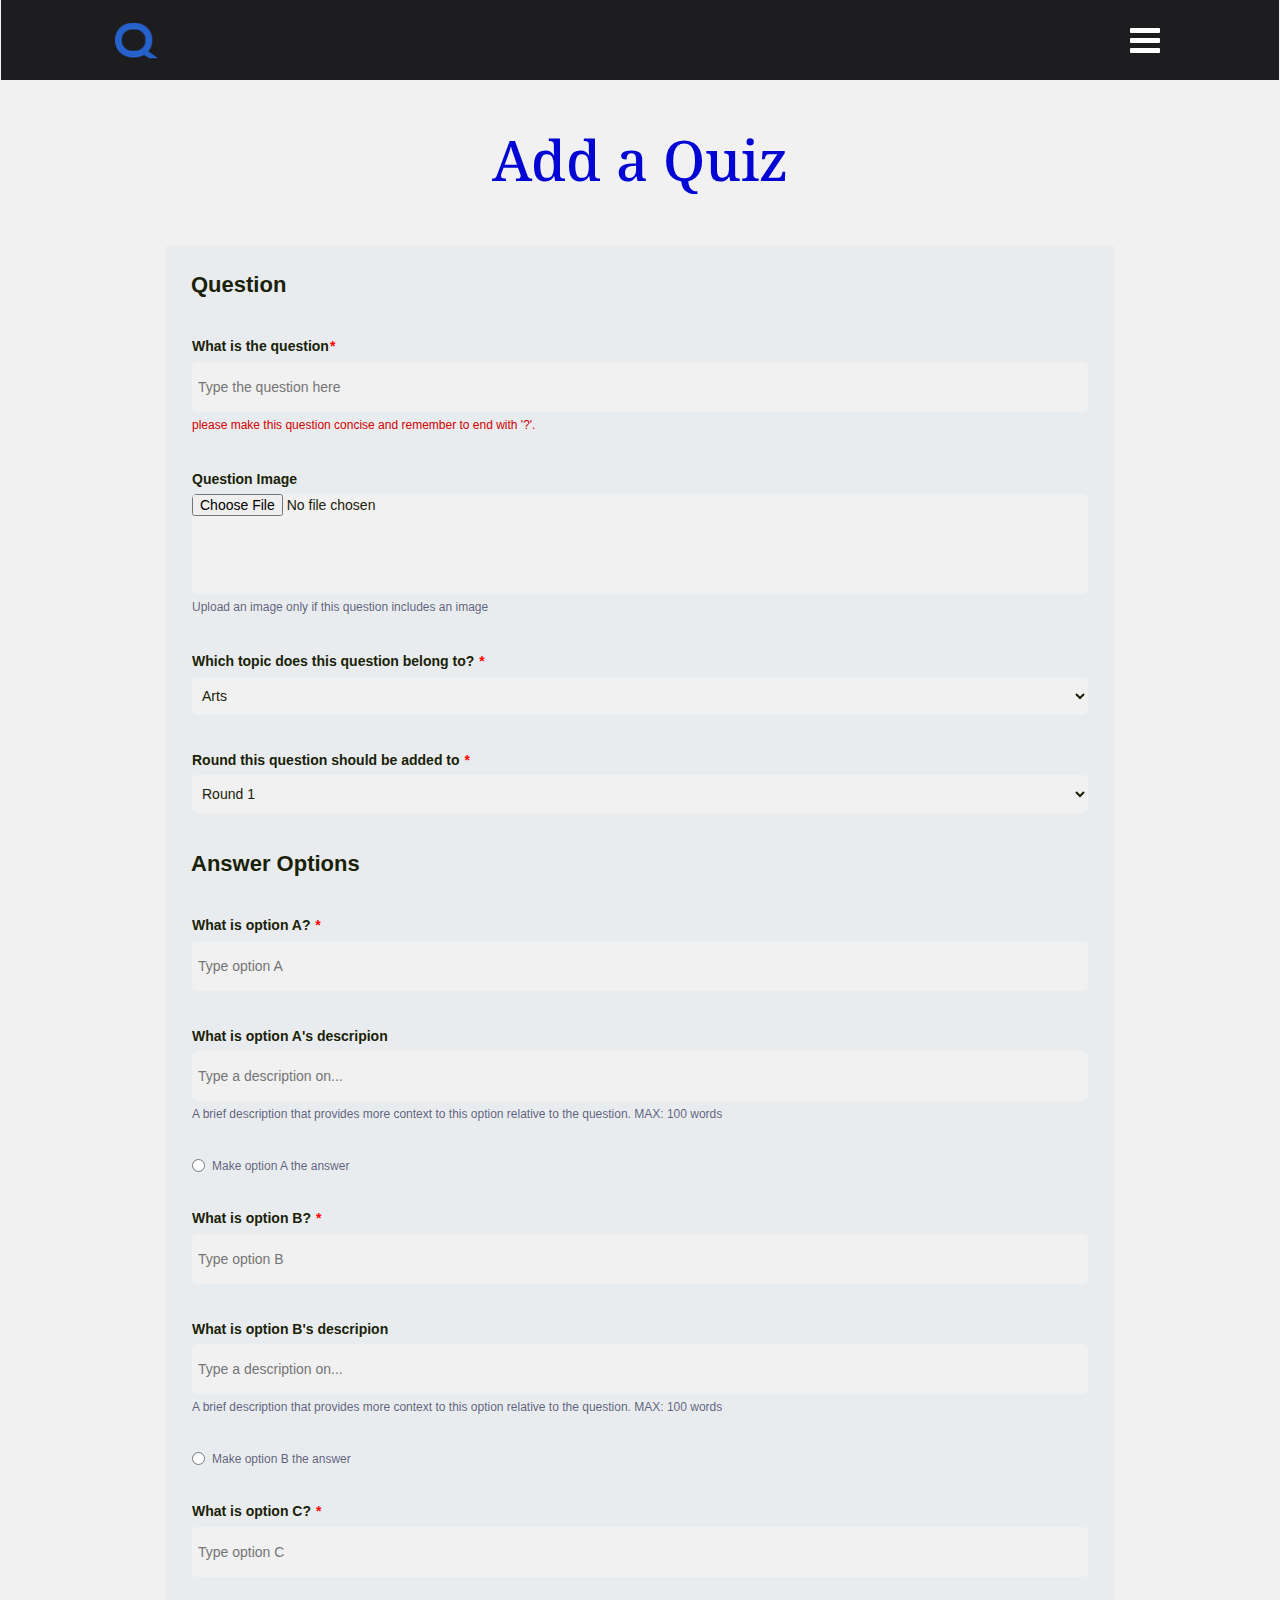
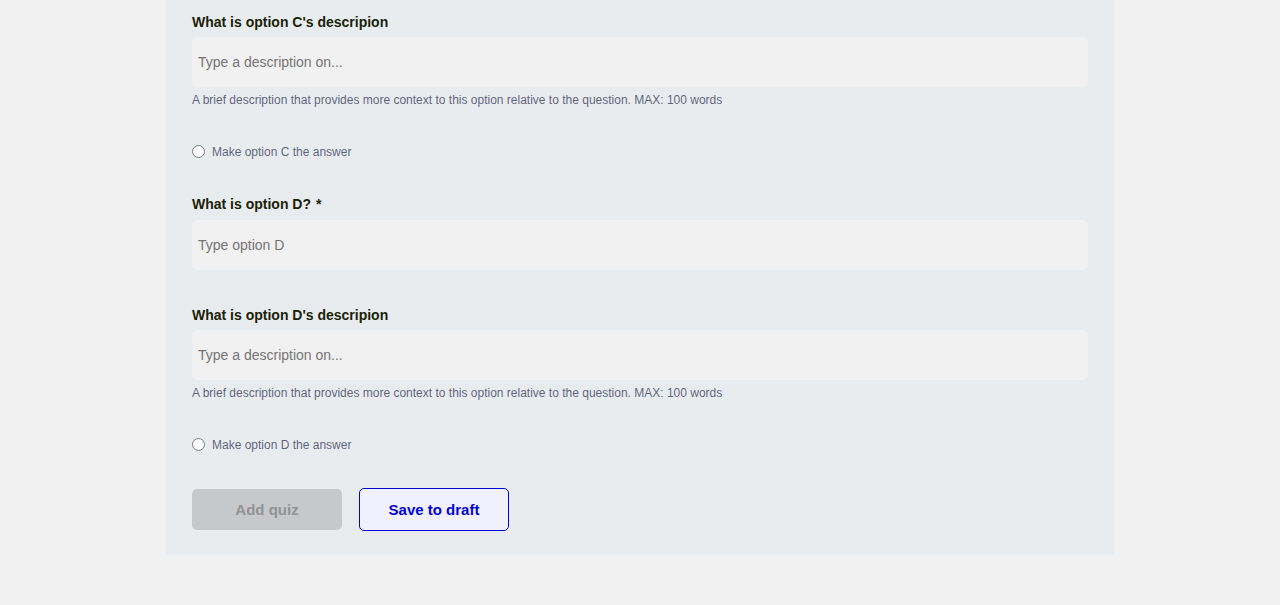
<file: add-quiz.html>
<!DOCTYPE html>
<html lang="en">
<head>
  <meta charset="UTF-8">
  <meta name="viewport" content="width=device-width, initial-scale=1.0">
  <title>Document</title>
  <link rel="stylesheet" href="styles/add-quiz.css">
  <link rel="stylesheet" href="styles/intro-quiz.css">
  <link rel="preconnect" href="https://fonts.googleapis.com">
  <link rel="preconnect" href="https://fonts.gstatic.com" crossorigin>
  <link href="https://fonts.googleapis.com/css2?family=Noto+Serif+Georgian:wght@500&family=Roboto:wght@400;500&display=swap" rel="stylesheet">
</head>
<body>
  <header>
    <div class="img-logo">
      <img src="images/logo.png" width="85%">
    </div>

    <div class="buttons-div">
      <div>
        <a class="login-btn js-login-btn" href="login.html" hidden>Sign in</a>
      </div>
      
      <button class="nav-menu">
        <span for="nav-toggle" class="burger_icon" id="icon_burger">
          <div class="line"></div>
          <div class="line"></div>
          <div class="line"></div>
        </span>
      </button>
    </div>

    <div class="navigation">
      <div class="naviagation-links">
        <button class="play" onclick="location.href = '/quiz.html'">Play</button>
        <button class="add-quiz">Add quiz</button>
        <button class="mulit-player">Mulit-player competition</button>
        <!-- <a class="login" href="login.html">Log in</a> -->
        <button class="login" onclick="window.location.href = '/intro-quiz.html' ">Sign out</button>
      </div>
    </div>
  </header>

  <div class="main">
    <h1 class="add-quiz-heading">Add a Quiz</h1>
  
    <div class="add-quiz-contents">
      <h3 class="add-quiz-question">Question</h3>

      <div class="add-quiz-question-container">
        <strong class="add-quiz-ques">What is the question<span class="star">*</span></strong>
        <input type="text" placeholder="Type the question here">
        <p>please make this question concise and remember to end with '?'.</p>
      </div>

      <div class="add-quiz-question-img-container">
        <strong >Question Image</strong>
        <input type="file" accept="image/*">
        <p>Upload an image only if this question includes an image</p>
      </div>

      <div class="add-quiz-question-topic-container">
        <strong>Which topic does this question belong to? <span class="star">*</span></strong>
        <select>
          <option>Arts</option>
          <option>Science and technology</option>
          <option>Law</option>
          <option>Sports</option>
          <option>Medicine</option>
          <option>Engineering</option>
          <option>Politics</option>
          <option>Education</option>
          <option>Business</option>
          <option>Astronomy</option>
          <option>Geography</option>
          <option>Religion</option>
          <option>Philosophy</option>
          <option>Other</option>
        </select>
      </div>

      <div class="add-quiz-question-Round-container">
        <strong>Round this question should be added to <span class="star">*</span></strong>
        <select>
          <option>Round 1</option>
        </select>
      </div>

      <h3 class="add-quiz-answer-options">Answer Options</h3>

        <div class="add-quiz-option-A-div">
          <strong>What is option A? <span class="star">*</span></strong>
          <input type="text" placeholder="Type option A">
        </div>
  
        <div class="add-quiz-option-A-des-div">
          <strong>What is option A's descripion</strong>
          <input type="text" placeholder="Type a description on...">
          <p>A brief description that provides more context to this option relative to the question.
            MAX: 100 words</p>
        </div>

        <div class="add-quiz-option-A-checkbox">
          <input type="radio" name="radio">
          <div>Make option A the answer</div>
        </div>


        <!-- <div> -->
          <div class="add-quiz-option-B-div">
            <strong>What is option B? <span class="star">*</span></strong>
            <input type="text" placeholder="Type option B">
          </div>
    
          <div class="add-quiz-option-B-des-div">
            <strong>What is option B's descripion</strong>
            <input type="text" placeholder="Type a description on...">
            <p>A brief description that provides more context to this option relative to the question.
              MAX: 100 words</p>
          </div>

          <div class="add-quiz-option-B-checkbox">
            <input type="radio"  name="radio">
            <div>Make option B the answer</div>
          </div>

        <!-- </div> -->

        <!-- <div> -->
          <div class="add-quiz-option-C-div">
            <strong>What is option C? <span class="star">*</span></strong>
            <input type="text" placeholder="Type option C">
          </div>
    
          <div class="add-quiz-option-C-des-div">
            <strong>What is option C's descripion</strong>
            <input type="text" placeholder="Type a description on...">
            <p>A brief description that provides more context to this option relative to the question.
              MAX: 100 words</p>
          </div>

          <div class="add-quiz-option-C-checkbox">
            <input type="radio" name="radio">
            <div>Make option C the answer</div>
          </div>

        <!-- </div> -->

        <!-- <div> -->
          <div class="add-quiz-option-D-div">
            <strong>What is option D? <span>*</span></strong>
            <input type="text" placeholder="Type option D">
          </div>
    
          <div class="add-quiz-option-D-des-div">
            <strong>What is option D's descripion</strong>
            <input type="text" placeholder="Type a description on...">
            <p>A brief description that provides more context to this option relative to the question.
              MAX: 100 words</p>
          </div>

          <div class="add-quiz-option-D-checkbox">
            <input type="radio" name="radio">
            <div>Make option D the answer</div>
          </div>

        <!-- </div> -->

        <div>
          <button class="btn1">Add quiz</button>
          <button class="btn2">Save to draft</button>
        </div>
    </div>
  </div>

  <script src="scripts/navigation.js"></script>
</body>
</html>
</file>
<file: styles/add-quiz.css>
*{
  margin: 0;
  padding: 0;
}
.main{
  display:flex;
  flex-direction:column;
  justify-content:center;
  align-items: center;
  margin-top: 120px;
  background-color: rgba(241,241,241,1);
  margin-bottom: 50px;
}
.add-quiz-heading{
  font-size: 56px;
  font-weight: 500;
  font-family: 'Noto Serif Georgian', serif;
  color: rgba(2, 5, 211, 1);
  text-align: center;
  line-height: 1.4;
  margin-bottom: 48px;
}
.add-quiz-contents{
  background-color: rgba(233,236,239,1);
  padding: 24px;
  width: 900px;
  height: max-content;
  display: flex;
  flex-direction: column;
  row-gap: 36px;
}
.add-quiz-question,
.add-quiz-answer-options{
  font-family: Arial;
  font-size: 22px;
  font-weight: 700;
  color: rgba(25, 34, 7, 1);
  line-height: 1.4;
}
.add-quiz-question-container,
.add-quiz-question-img-container,
.add-quiz-question-topic-container,
.add-quiz-question-Round-container,
.add-quiz-option-A-div,
.add-quiz-option-A-des-div,
.add-quiz-option-B-div,
.add-quiz-option-B-des-div,
.add-quiz-option-C-div,
.add-quiz-option-C-des-div,
.add-quiz-option-D-div,
.add-quiz-option-D-des-div{
  display: flex; 
  flex-direction:column;
  row-gap:5px;
}
.add-quiz-ques,
.add-quiz-question-img-container strong,
.add-quiz-question-topic-container strong,
.add-quiz-question-Round-container strong,
.add-quiz-option-A-div strong,
.add-quiz-option-A-des-div strong,
.add-quiz-option-B-div strong,
.add-quiz-option-B-des-div strong,
.add-quiz-option-C-div strong,
.add-quiz-option-C-des-div strong,
.add-quiz-option-D-div strong,
.add-quiz-option-D-des-div strong{
  font-family: Arial;
  font-size: 14px;
  font-weight: 600;
  color:rgba(25, 34, 7, 1);
  line-height: 1.4;
}
.star{
  color: rgb(255, 0,0)
}
.add-quiz-question-container input,
.add-quiz-question-topic-container select,
.add-quiz-question-Round-container select,
.add-quiz-option-A-div input,
.add-quiz-option-A-des-div input,
.add-quiz-option-B-div input,
.add-quiz-option-B-des-div input,
.add-quiz-option-C-div input,
.add-quiz-option-C-des-div input,
.add-quiz-option-D-div input,
.add-quiz-option-D-des-div input{
  background-color: rgba(241,241,241,1);
  border-radius: 5px;
  font-size: 14px;
  font-weight: 400;
  font-family: Arial;
  color: rgba(25, 34, 7, 1);
  outline: none;
  border: none;
  height: 38px; 
  padding: 6px;
}
p{
  font-family: Arial;
  font-size: 12px;
  font-weight: 500;
  color: rgba(210, 0, 0, 1);
  line-height: 1.4;
}
input[type="file"]{
  background-color: rgba(241,241,241,1);
  border-radius: 5px;
  font-size: 14px;
  font-weight: 400;
  font-family: Arial;
  color: rgba(25, 34, 7, 1);
  outline: none;
  border: none;
  height: 100px;
}
.add-quiz-question-img-container p,
.add-quiz-option-A-des-div p,
.add-quiz-option-B-des-div p,
.add-quiz-option-C-des-div p,
.add-quiz-option-D-des-div p{
  color: rgba(25,34,71, 0.7);
}
.add-quiz-option-A-checkbox,
.add-quiz-option-B-checkbox,
.add-quiz-option-C-checkbox,
.add-quiz-option-D-checkbox{
  display:flex;
  flex-direction: row;
  align-items: center;
  column-gap:5px;
}
.add-quiz-option-A-checkbox div,
.add-quiz-option-B-checkbox div,
.add-quiz-option-C-checkbox div,
.add-quiz-option-D-checkbox div{
  font-family: Arial;
  font-size: 12px;
  font-weight: 500;
  color: rgba(25,34,71, 0.7);
}
.btn1,
.btn2{
  font-size: 15px;
  font-family: Arial;
  font-weight: 600;
  text-align: center;
  border-radius: 5px;
  padding: 12px 24px;
  cursor: pointer;
  width: 150px ;
  box-shadow: 0px 7px 30px -10px rgba(2, 5, 211 0.1);
  height:max-content;
}
.btn1{
  background-color: rgb(198, 200, 202);
  color: rgb(145, 147, 149);
  border: none;
  outline: none;
  margin-right: 12px;
}
.btn2{
  background-color: rgba(240, 240, 255, 1);
  color: rgba(2, 5, 211, 1);
  border: 1px solid rgba(2, 5, 211, 1);
}
@media screen and (max-width: 780px){
  header{
    padding: 0 200px;
  }
  .main {
    width: 100%;
  }
  .add-quiz-contents {
    padding: 20px;
    width: 80%;
    row-gap: 36px;
  }
}
@media screen and (max-width: 600px){
  body,
  html{
    width: 100%;
  }
  header {
    width: 100%;
  }
  .main {
    width: 100%;
  }
  .add-quiz-contents {
    padding: 20px;
    width: 80%;
    row-gap: 36px;
  }
  .btn1 {
    margin-bottom: 12px;
  }
  .btn1, .btn2 {
    width: 100%;
  }
}
</file>
<file: styles/intro-quiz.css>
*{
  margin: 0 1px;
  padding: 0;
}
body{
  background-color: rgba(241,241,241,1);
}
header{
  display: flex;
  justify-content: space-between;
  align-items: center;
  background-color: rgba(29,29,32,1);
  height: 80px;
  width: auto;
  padding: 0 112px;
  position: fixed;
  top: 0;
  left: 0;
  right: 0;
}
.img-logo img{
  margin-top: 10px;
}
.buttons-div{
  display: flex;
  align-items: center;
  justify-content: space-between;
}
.nav-menu{
  border: none;
  background-color: rgba(29,29,32,1);
}

.login-btn{
  background-color: rgba(2, 5, 211, 1);
  border: none;
  color: rgba(240,240,255,1);
  font-family: Arial;
  font-size: 15px;
  font-weight: 600;
  text-align:center;
  line-height: 1;
  padding: 12px 44px;
  align-self: center;
  cursor: pointer;
  border-radius: 5px;
  width: 120px;
  margin-right: 30px;
  margin-top: 15px;
  text-decoration: none;
}
.login-btn:hover{
  background-color:rgb(5, 8, 180) ;
}
.burger_icon {
  transform: translateY(-50%);
  width: 100%;
}
.burger_icon .line{
  width: 30px;
  height: 5px;
  background-color: white;
  margin: 5px;
  border-radius: 1px;
}
.navigation{
  position: fixed;
  outline: none;
  /* justify-content: flex-start; */
  right: 130px;
  top: 70px;
  /* left: 404px; */
  min-width: 220px;
  max-width: 220px;
  min-height: 100px;
  height:auto;
  background-color: rgba(241,241,241,1);
  z-index: 999;
  box-shadow: 2px 7px 30px 12px rgba(2,5,211, 0.1);
  border-radius: 5px;
  padding: 8px 16px;
  display: none;
}
.naviagation-links{
  display: flex;
  flex-direction: column;
  row-gap: 12px;
  justify-content: flex-start;
  height: max-content;
  align-self: stretch;
  margin: 12px 0;
  width: auto;

}
.play, 
.add-quiz, 
.mulit-player{
  text-align: left;
  font-family: Arial;
  font-size: 15px;
  font-weight: 500;
  width: auto;
  color: rgba(25,34,71,1);
  cursor: pointer;
  padding: 0 12px;
  border: none;
  height: max-content;
  min-height: 32px;
  min-width: 32px;
}
.play:hover,
.add-quiz:hover,
.mulit-player:hover{
  background-color: rgb(224, 224, 233);
}
.naviagation-links .login{
  background-color: rgba(2, 5, 211, 1);
  border: none;
  color: rgba(240,240,255,1);
  font-family: Arial;
  font-size: 15px;
  font-weight: 600;
  text-align:center;
  line-height: 1;
  padding: 12px 24px;
  align-self: center;
  cursor: pointer;
  border-radius: 5px;
  width: 100%;
  /* margin: 0 180px; */
}
.naviagation-links .login:hover{
  opacity: 0.5;
}
/* javascript navbar toggle */
.show{
  /* opacity: 1; */
  display: block;
}

/* main content of this page  */
.Quiz-content-div{
  background-color: rgba(241,241,241,1);
  height: max-content;
  min-height: max(600px, 100%);
  padding: 150px 294px 0px;
  display: flex;
  flex-direction:column;
  align-items: flex-start;
  margin-bottom: 20px;
}
.quiz-header-div{
  background-color: rgba(222,234,255,1);
  height: max-content;
  padding: 12px;
  width: calc(100% - 0px);
  /* width: 600px; */
  border-radius: 5px;
  display: flex;
  justify-content: center;
  flex-direction: column;
  align-self: center;
}
.quiz-header-div .rounds{
  font-family: Arial;
  font-size: 22px;
  color: rgba(25,34,71,1);
  font-weight: 700;
  width: auto;
  margin-bottom: 24px;
  line-height: 1.4;
  text-align: center;
}
.quiz-info-side{
  display: flex;
  justify-content: space-between;
  align-items: flex-start;
  width: 100%;
}
.profile-div{
  display: flex;
  justify-content: space-between;
  align-items: flex-start;
  row-gap: 12px;
  column-gap: 12px;
}
.username{
  color: rgb(0, 21, 106);
  font-size: 18px;
  font-weight: 700;
  line-height: 1.4;
  font-family: Arial;

}
.profile-content .coin-div{
  display: flex;
  justify-content: flex-start;
  padding-bottom: 4px;
}
.profile-content .coin-div p{
  font-family: Arial;
  font-size: 14px;
  font-weight: 400;
  line-height: 1.4;
  padding-left: 2px;
}
.rating-div{
  display: flex;
  margin-bottom: 10px;
}
.rating-div strong{
  font-weight: bold;
  font-family: Arial;
  font-size: 14px;
  color: rgba(25,34,71,1);
  padding-right: 4px;
}
.rounds-div{
  display: flex;
  align-self: flex-end;
  flex-direction: column;
}
.rounds-num{
  font-size: 18px;
  font-weight: 700;
  font-family: Arial;
  color: rgba(25,34,71,1);
  text-align: center;
  /* align-self: flex-end; */

}
.rounds-Answer-div{
  display: flex;
  align-items: flex-end;
}
.rounds-Answer{
  min-width: 24px;
  max-width: 24px;
  /* height: 14px; */
  min-height: 10px;
  max-height: 12px;
  background-color: rgba(255,255,255,1);
  border: 2px solid rgba(189,189,189,1);
  width: 14px;
  margin: 0;
  margin-top: 5px;
  display: none;
}
.start-quiz-btn{
  background-color: rgba(2, 5, 211, 1);
  border: none;
  outline: none;
  font-size: 15px;
  font-weight: 600;
  color: rgba(240,240,255,1);
  line-height: 1;
  border-radius: 5px;
  box-shadow: 0px 7px 30px -10px rgba(2,5,211, 0.1);
  padding: 12px 24px;
  cursor: pointer;
  min-width: 150px;
  max-width: 150px;
  width: 150px;
  margin: 48px 0px 0px;
  align-self: center;
}
.start-quiz-btn:hover{
  opacity: 0.7;
}

.quizer-side-div{
  background-color: white;
  width: calc(100% - 0px);
  padding: 12px;
  display: flex;
  flex-direction: column;
  justify-content: center;
  align-self: center;
  height: max-content;
  row-gap: 12px;
  /* overflow-y: auto; */
  display: none;
}
.count-div{
  width: auto;
  height: max-content;
  align-self: flex-end;
}
.count-div p{
  text-align: end;
  font-size: 16px;
  font-weight: 400;
  font-family: Arial;
  color: rgba(25,34,71,1);
  line-height: 1.4;
}
.count-div .countdown-num{
  font-family: 'Orbitron';  
  font-size: 24px;
  font-weight: 600;
  text-align: right;
  align-self: flex-end;
}
.question-div{
  display: flex;
  flex-direction: column;
  align-self: flex-start;
  row-gap: 4px;
  width: calc(100% - 0px);
}
.your-answer-div{
  display: flex;
  align-items: center;
  column-gap: 8px;
  margin-bottom: 20px;
}
.question-div .question,
.your-answer{
  font-size: 16px;
  font-weight: 400;
  font-family: Arial;
  color: rgba(168,166,166,1);
  line-height: 1.4;
}
.question-div .question-text{
  font-size: 18px;
  font-weight: 700;
  color: rgba(25,34,71,1);
  font-family: Arial;
  margin-bottom: 12px;
}
.your-ans-selected{
  font-size: 18px;
  font-weight: 500;
  font-family: Arial;
  line-height: 1.4;
  color: rgba(25, 34, 71, 1);
}
.time-out{
  display: flex;
  align-items: center;
  
}
.time-out img{
  width: 15px;
  margin-right:5px;
}
.incorrect-div,
.time-out{
  background-color: rgba(248, 215, 218, 1);
  padding: 12px;
  font-size: 16px;
  color: rgba(114, 28, 36, 1);
  font-family: Arial;
  font-weight: 400;
  line-height: 1.4;
  margin-bottom: 20px;
}
.correct-div{
  background-color: rgba(212, 237, 218, 1);
  padding: 12px;
  font-size: 16px;
  color: rgba(7,69, 24, 1);
  font-family: Arial;
  font-weight: 400;
  line-height: 1.4;
}
.congrats-msg-div{
  text-align: center;
}
.congrats-msg{
  font-size: 25px;
  font-family: Arial;
  font-weight: 700;
  line-height: 1.4;
  margin-bottom: 10px;
}
.round2-btn{
  box-shadow: 0px 7px 30px -10px rgba(2, 5, 211, 0.1);
  background-color: rgb(198, 200, 202);
  color: rgb(145, 147, 149);
  outline: none;
  border: none;
  border-radius: 5px;
  padding: 12px 24px;
  margin-bottom: 20px;
  font-size: 15px;
  font-weight: 600;
  cursor: pointer;
}
.round2-btn:last-child{
  background-color: rgba(240, 240, 255, 1);
  color:rgba(2, 5, 211, 1);
  border: 1px solid rgba(2, 5, 211, 1);
}
.answer-div{
  display: flex;
  align-items: center;
  margin-bottom: 12px;
  border: none;
  outline: none;
  width: 100%;
}
.checkbox-div{
  width: 44px;
  height: 44px;
  border: 1px solid rgba(189,189,189,1);
  background-color: #e9ece9;
  min-width: 44px;
  max-width: 44px;
  display: flex;
  align-items: center;
  justify-content: center;
  border-top-left-radius: 5px;
  border-bottom-left-radius: 5px;
}
.checkbox-div input[type="checkbox"] {
  opacity: 0;
  display: none;
}
label {
  display: inline-block;
  width: 15px;
  height: 15px;
  border-radius: 50%;
  border: 2px solid white;
  background-color: white;
  cursor: pointer;
}
.checkbox-div input[type="checkbox"]:checked + {
  background-color: white;
}
.checkbox-div input[type="checkbox"]:checked + label::before {
  content: "\2713";
  display: block;
  opacity: 1;
  text-align: center;
  line-height: 20px;
  color: #074518;
  font-size: 20px;
  font-weight: bold;
}

.Answers-div{
  display: flex;
  align-items: center;
  /* border: 1px  solid rgba(189,189,189,1); */
  /* min-height: 38px; */
  border-top: 1px; 
  border-bottom: 1px;
  border-right: 1px;
  border-left: 0;
  border-style: solid;
  border-color: rgba(189,189,189,1);
  /* background-color: #e9ece9; */
  height: 44px;
  /* width: 100%; */
  width: calc(100% - 0px);
  padding: 0px 8px 0px 8px;
  /* min-heht: 38px; */
  border-top-right-radius: 5px;
  border-bottom-right-radius:5px;
  margin-left: -1px;
  background: white;
}
.Answers-div:hover{
  background-color: rgb(241, 239, 239);
}
.answer-option{
  font-size: 15px;
  font-weight: 600;
  font-family: Arial;
  color: rgba(25,34,71,1);
  text-align: left;
  width: calc(100% - 0px);
  line-height: 1.4;
}
.button-div{
  display: flex;
  justify-content:space-between;
}
.Submit-btn{
  padding: 12px 24px 12px 24px;
  font-size: 15px;
  font-weight: 600;
  box-shadow: 0px 7px 30px -10px rgba(2,5,211, 0.1);
  align-self: flex-start;
  background: none rgba(127, 149, 235, 0.5);
  border: none;
  border-radius: 5px;
  color: rgb(145, 147, 149);
  outline: none;
  line-height: 1;
  margin-top: 12px;
  cursor: pointer;
}
.next-btn,
.try-again-btn{
  padding: 12px 24px 12px 24px;
  font-size: 15px;
  font-weight: 600;
  box-shadow: 0px 7px 30px -10px rgba(2,5,211, 0.1);
  align-self: flex-start;
  background: rgba(2, 5, 211, 1);
  border: none;
  border-radius: 5px;
  color: white;
  outline: none;
  line-height: 1;
  margin-top: 12px;
  cursor: pointer;
}
.show-ques{
  display:inline-block;
}
.hide{
  display: none;
}

@media screen and (max-width: 600px){
  header {
    height: 70px;
    padding: 0 10px;
  }
  .navigation {
    position: fixed;
    right: 0;
    top: 70px;
    min-width: 200px;
    min-height: 90px;
  }
  .login-btn {
    display: none;
  }
  .Quiz-content-div {
    padding: 130px 24px 0px;
  }
  .quiz-header-div {
    padding: 8px;
  }
  .quiz-header-div .rounds {
    font-size: 18px;
  }
  .profile-div {
    row-gap: 5px;
    column-gap: 5px;
  }
  .rounds-num {
    font-size: 16px;
  }
  .rounds-Answer {
    width: 10px;
    height: 8px;
    min-width: 18px;
    min-height: 8px;
    margin-top: 5px;
  }
  .quizer-side-div {
    padding: 8px;
  }
  .count-div p {
    font-size: 14px;
    line-height: 1;
  }
  .count-div .countdown-num {
    font-size: 20px;
  }
  .question-div .question {
    font-size: 14px;
    line-height: 1;
  }
  .question-div .question-text {
    font-size: 16px;
    margin-bottom: 12px;
  }
  .checkbox-div {
    height: 38px;
  }
  .Answers-div {
    height: 38px;
  }
  .Submit-btn {
    padding: 10px 22px 10px 22px;
    font-size: 12px;
    margin-top: 8px;
  }
}
</file>
